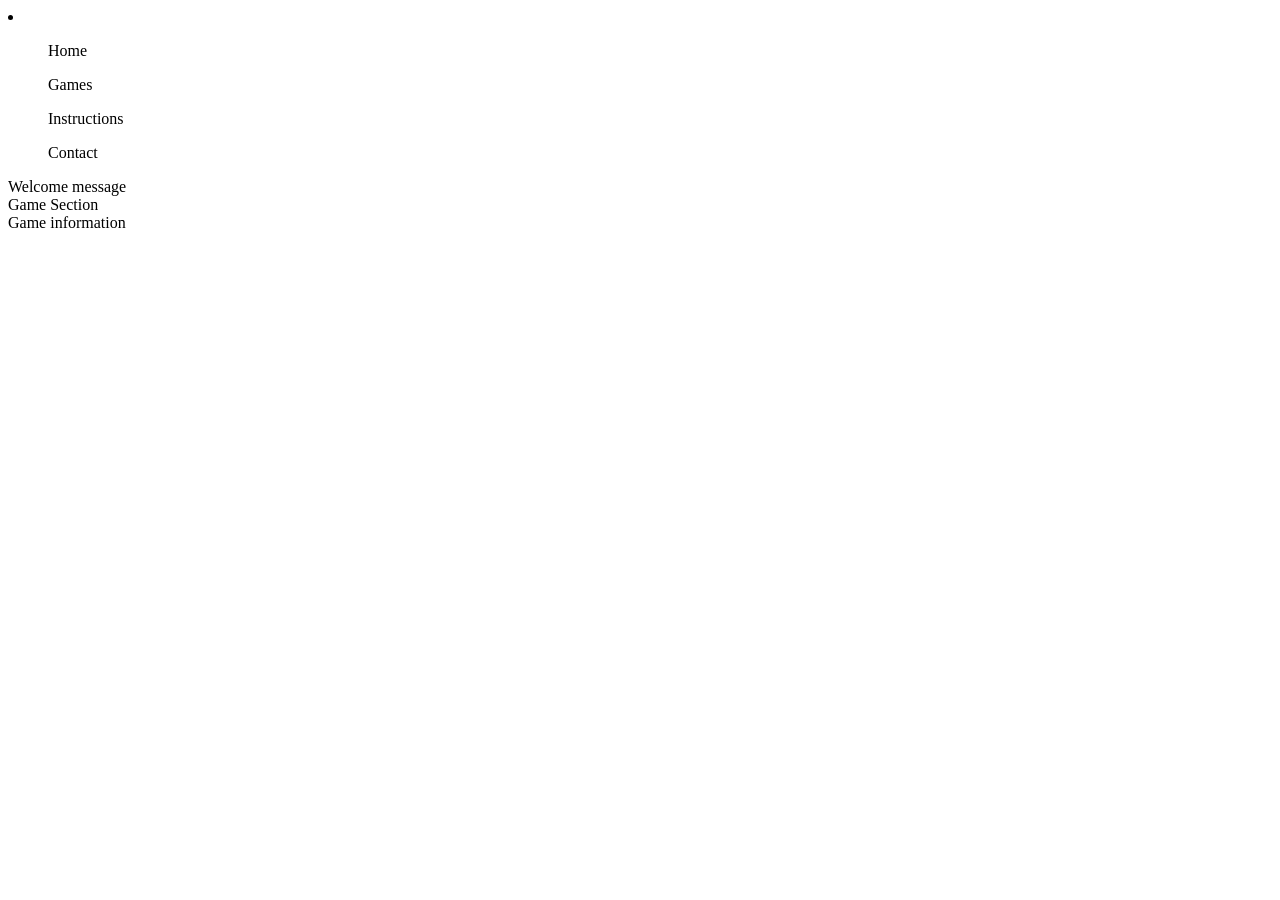
<file: instructions.html>
<!DOCTYPE html>
<html lang="en">
<head>
    <meta charset="UTF-8">
    <meta name="viewport" content="width=device-width, initial-scale=1.0">
    <meta name="description" content="">
    <meta name="keywords" content="">

    <title>KidAcademy | Instructions </title>

</head>
<body>
    <header> 
        
        <li>
            <ul> Home </ul>
            <ul> Games </ul>
            <ul> Instructions </ul>
            <ul> Contact </ul>
        </li>
    </header>
    <main>
    <section> Welcome message </section>
    <section> Game Section </section>
    <section> Game information </section>
    </main>

    <footer>   </footer>
</body>
</html>
</file>
